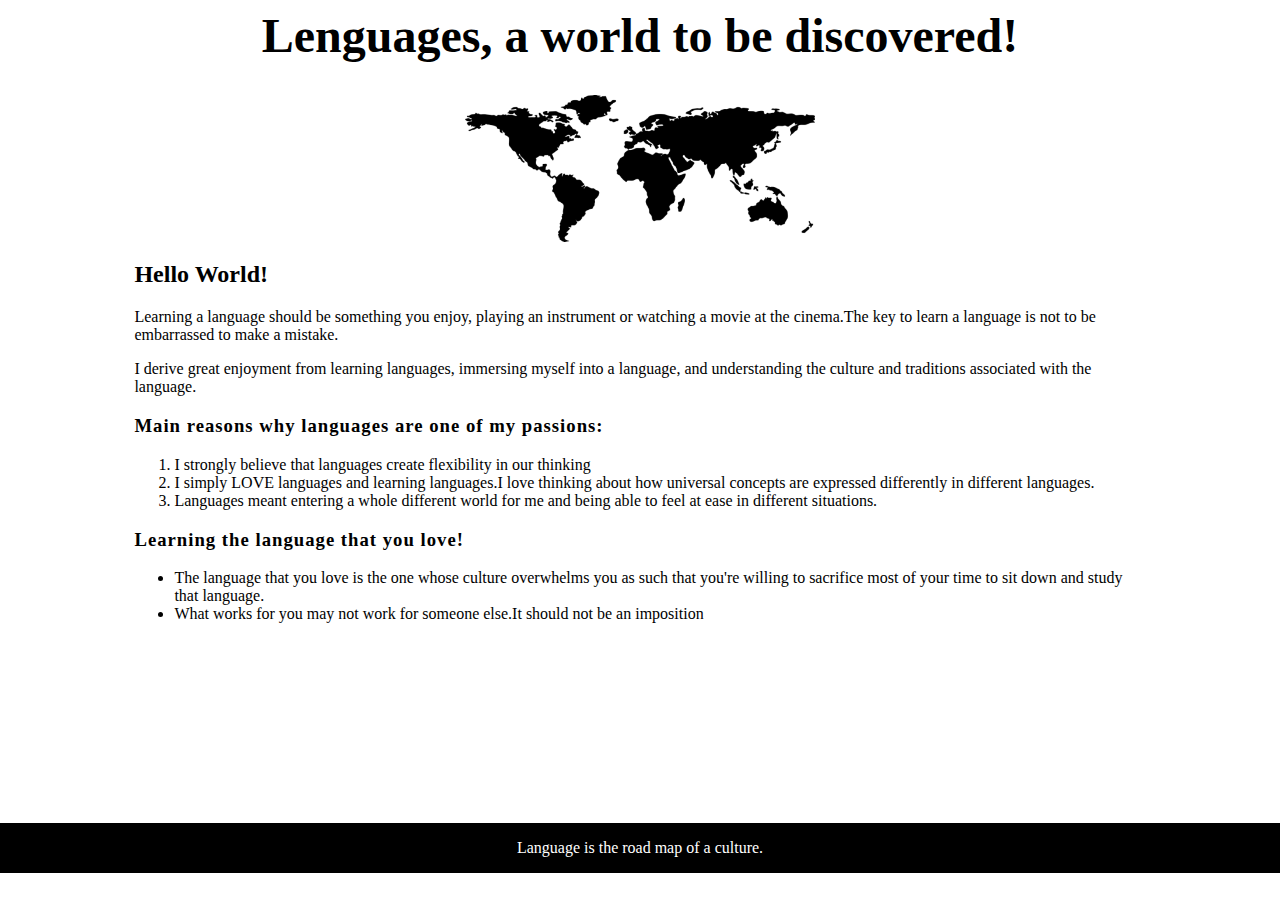
<file: index.html>
<html>
<head>

</head>

<body>
    <!DOCTYPE html>
    <html lang="en">
    
    <head>
      <meta charset="UTF-8">
      <meta http-equiv="X-UA-Compatible" content="IE=edge">
      <meta name="viewport" content="width=device-width, initial-scale=1.0">
      <title>Lingua</title>
      <link rel="preconnect" href="https://fonts.googleapis.com">
      <link rel="preconnect" href="https://fonts.gstatic.com" crossorigin>
      <link href="https://fonts.googleapis.com/css2?family=Open+Sans:ital,wght@1,300;1,700&display=swap" rel="stylesheet">
      <style>
        {
          color: rgb(0, 0, 0);
          background-color: rgb(255, 255, 255);
          font-family: "Open+Sans";
          letter-spacing: 2px;
        }
    
        h3 {
          letter-spacing: 1px;
        }
        #content{
          width: 80%;
          margin: 0 auto;
        }
        img {
          width: 350px;
          height: auto;
          display: block;
          margin: 0px auto;
        }
        h1 {
            font-size: 300%;
            text-align: center;
        }
        .footer {
        position: fixed;
        left: 0;
        bottom: 3%;
        width: 100%;
        background-color: black;
        color: white;
        text-align: center;
        p{
            background-color: ;
        }
        }
        

      </style>
    </head>
    
    <body>
        <div>
            <nav>
                <h1>Lenguages, a world to be discovered!</h1>
                <img src="./mapa2.png">
              </nav>

        </div>
    <div id="content">
      <!-- Sesion 1 -->
      <div>
        <h2>Hello World!</h2>
        <p>Learning a language should be something you enjoy, playing an instrument or watching a movie 
            at the cinema.The key to learn a language is not to be embarrassed to make a mistake.</p>
        <p>I derive great enjoyment from learning languages, immersing myself into a language, and understanding 
            the culture and traditions associated with the language.</p>        
      </div>
      <!-- Sesion 2-->
      <div>
        <h3>Main reasons why languages are one of my passions:</h3>
        <div>
            <ol>
              <li>I strongly believe that languages create flexibility in our thinking</li>
              <li>I simply LOVE languages and learning languages.I love thinking about how universal concepts are 
                expressed differently in different languages.</li>
              <li>Languages meant entering a whole different world for me and being able to feel at ease in different 
                situations.</li>
            </ol>
          </div>
      <!--Sesion 3-->
      <div>
        <h3>Learning the language that you love!</h3>
        <ul>
            <li>The language that you love is the one whose culture overwhelms you as such that you're willing to 
                sacrifice most of your time to sit down and study that language.</li>
            <li>What works for you may not work for someone else.It should not be an imposition</li>
          </ul>
      </div>
    </div>
    <!--Sesion 4-->
    <div class="footer">
        <p>Language is the road map of a culture.</p>
      </div>
  
</body>
    </html>
</file>
